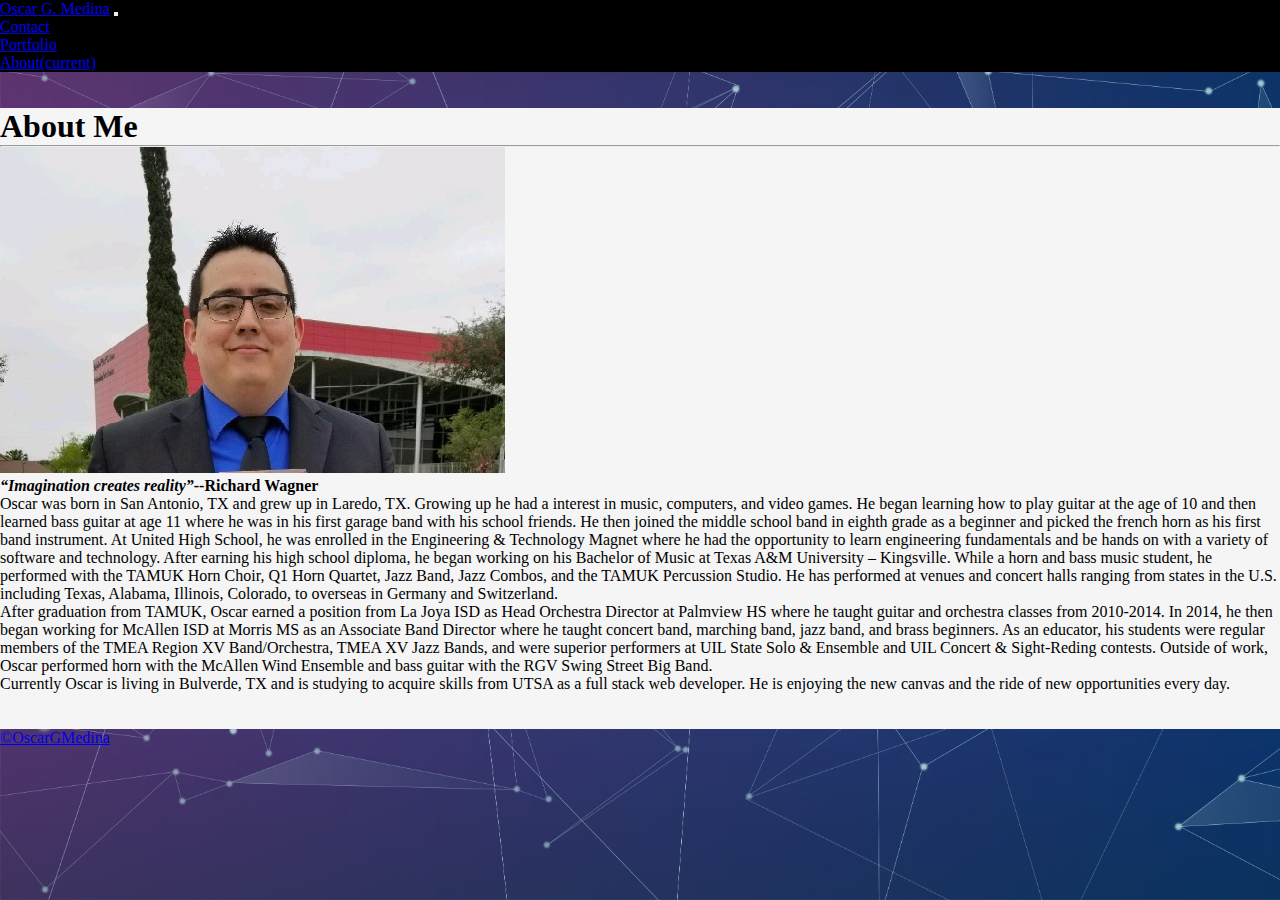
<file: index.html>
<!DOCTYPE html>
<html lang="en">
  <head>
    <meta charset="UTF-8" />
    <meta name="viewport" content="width=device-width, initial-scale=1.0" />
    <title>Oscar's Portfolio</title>
    <link rel="stylesheet" href="https://cdn.jsdelivr.net/npm/bootstrap@4.5.3/dist/css/bootstrap.min.css" integrity="sha384-TX8t27EcRE3e/ihU7zmQxVncDAy5uIKz4rEkgIXeMed4M0jlfIDPvg6uqKI2xXr2" crossorigin="anonymous"/>
    <link rel="stylesheet" href="./Assets/style.css" />
    <!-- bootstrap java code -->
    <script src="https://code.jquery.com/jquery-3.5.1.slim.min.js" integrity="sha384-DfXdz2htPH0lsSSs5nCTpuj/zy4C+OGpamoFVy38MVBnE+IbbVYUew+OrCXaRkfj" crossorigin="anonymous"></script>
    <script src="https://cdn.jsdelivr.net/npm/bootstrap@4.5.3/dist/js/bootstrap.bundle.min.js" integrity="sha384-ho+j7jyWK8fNQe+A12Hb8AhRq26LrZ/JpcUGGOn+Y7RsweNrtN/tE3MoK7ZeZDyx" crossorigin="anonymous"></script>
    <style>
      body {
        background-image: url("./Images/abstract_background.jpg");
        background-repeat: no-repeat;
        background-attachment: fixed;
        background-size: cover;
      }
    </style>
  </head>
  <!-- Start Nav -->
  <nav class="navbar navbar-expand-lg navbar-dark" style="background-color: #000">
    <a class="navbar-brand" href="index.html">Oscar G. Medina</a>
    <button class="navbar-toggler" type="button" data-toggle="collapse" data-target="#navbarNav" aria-controls="navbarNav" aria-expanded="false" aria-label="Toggle navigation">
      <span class="navbar-toggler-icon"></span>
    </button>
    <div class="collapse navbar-collapse" id="navbarNav">
      <ul class="navbar-nav ml-auto">
        <li class="nav-item">
          <a class="nav-link" href="contact.html">Contact</a>
        </li>
        <li class="nav-item">
          <a class="nav-link" href="portfolio.html">Portfolio</a>
        </li>
        <li class="nav-item active">
          <a class="nav-link" href="index.html">About<span class="sr-only">(current)</span></a>
        </li>
      </ul>
    </div>
  </nav>
  <!-- End Nav -->
  <body>
    <br />
    <br />
    <section>
      <!-- about me section-->
      <div class="container containerbackground">
        <div class="row">
          <div class="col-md-12">
            <div class="page-header">
              <h1>About Me</h1>
            </div>
            <hr />
          </div>
        </div>
        <div class="row">
          <div class="col-md-4">
            <img
              src="./Images/profile_cropped.png"
              alt="OscarGMedina"
              class="img-thumbnail"
            />
          </div>
          <div class="col-md-8">
            <p style="font-weight: bold">
              <q style="font-style: italic">Imagination creates reality</q>--Richard Wagner
            </p>
            <p>
              Oscar was born in San Antonio, TX and grew up in Laredo, TX.
              Growing up he had a interest in music, computers, and video games.
              He began learning how to play guitar at the age of 10 and then
              learned bass guitar at age 11 where he was in his first garage
              band with his school friends. He then joined the middle school
              band in eighth grade as a beginner and picked the french horn as
              his first band instrument. At United High School, he was enrolled
              in the Engineering & Technology Magnet where he had the
              opportunity to learn engineering fundamentals and be hands on with
              a variety of software and technology. After earning his high
              school diploma, he began working on his Bachelor of Music at Texas
              A&M University – Kingsville. While a horn and bass music student,
              he performed with the TAMUK Horn Choir, Q1 Horn Quartet, Jazz
              Band, Jazz Combos, and the TAMUK Percussion Studio. He has
              performed at venues and concert halls ranging from states in the
              U.S. including Texas, Alabama, Illinois, Colorado, to overseas in
              Germany and Switzerland.
            </p>
          </div>
        </div>
        <div class="row">
          <div class="col-md-12">
            <p>
              After graduation from TAMUK, Oscar earned a position from La Joya
              ISD as Head Orchestra Director at Palmview HS where he taught
              guitar and orchestra classes from 2010-2014. In 2014, he then
              began working for McAllen ISD at Morris MS as an Associate Band
              Director where he taught concert band, marching band, jazz band,
              and brass beginners. As an educator, his students were regular
              members of the TMEA Region XV Band/Orchestra, TMEA XV Jazz Bands,
              and were superior performers at UIL State Solo & Ensemble and UIL
              Concert & Sight-Reding contests. Outside of work, Oscar performed
              horn with the McAllen Wind Ensemble and bass guitar with the RGV
              Swing Street Big Band.
            </p>
            <p>
              Currently Oscar is living in Bulverde, TX and is studying to
              acquire skills from UTSA as a full stack web developer. He is
              enjoying the new canvas and the ride of new opportunities every
              day.
            </p>
            <br />
            <br />
          </div>
        </div>
      </div>
    </section>
    <!-- sticky footer -->
    <footer>
      <nav class="navbar fixed-bottom justify-content-center navbar-light bg-light">
        <a class="navbar-brand" href="index.html">&#169;OscarGMedina</a>
      </nav>
    </footer>
  </body>
</html>
</file>
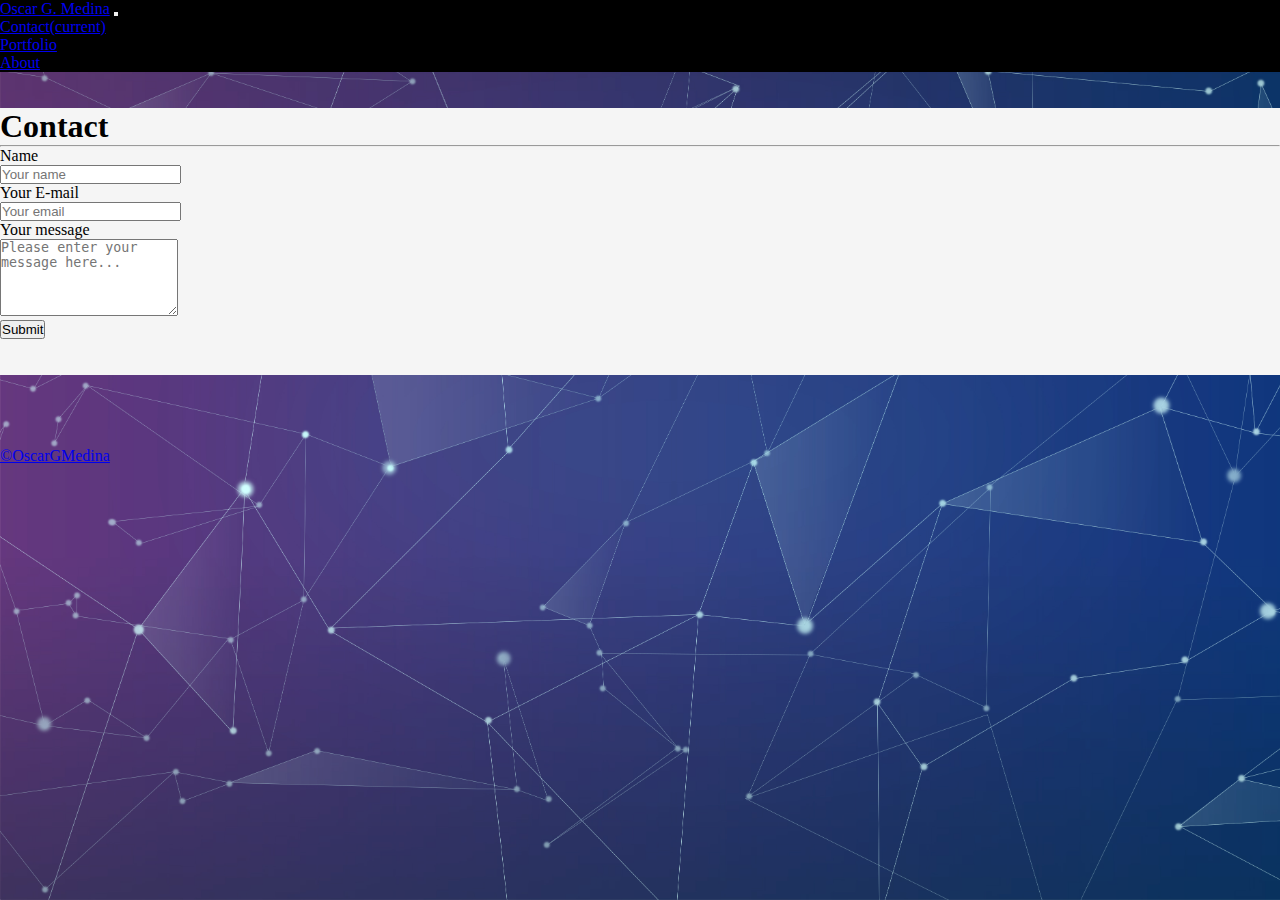
<file: contact.html>
<!DOCTYPE html>
<html lang="en">
<head>
    <meta charset="UTF-8">
    <meta name="viewport" content="width=device-width, initial-scale=1.0">
    <title>Oscar's Portfolio</title>
    <link rel="stylesheet" href="https://cdn.jsdelivr.net/npm/bootstrap@4.5.3/dist/css/bootstrap.min.css" integrity="sha384-TX8t27EcRE3e/ihU7zmQxVncDAy5uIKz4rEkgIXeMed4M0jlfIDPvg6uqKI2xXr2" crossorigin="anonymous">
    <link rel="stylesheet" href="./Assets/style.css">
    <!-- Bootstrap Java Code -->
    <script src="https://code.jquery.com/jquery-3.5.1.slim.min.js" integrity="sha384-DfXdz2htPH0lsSSs5nCTpuj/zy4C+OGpamoFVy38MVBnE+IbbVYUew+OrCXaRkfj" crossorigin="anonymous"></script>
    <script src="https://cdn.jsdelivr.net/npm/bootstrap@4.5.3/dist/js/bootstrap.bundle.min.js" integrity="sha384-ho+j7jyWK8fNQe+A12Hb8AhRq26LrZ/JpcUGGOn+Y7RsweNrtN/tE3MoK7ZeZDyx" crossorigin="anonymous"></script>
<style>
  body {
    background-image: url('./Images/abstract_background.jpg');
    background-repeat: no-repeat;
    background-attachment: fixed;
    background-size: cover;
   }
</style>
</head>
<!-- start nav -->
<nav class="navbar navbar-expand-lg navbar-dark" style="background-color: #000;">
  <a class="navbar-brand" href="#">Oscar G. Medina</a>
  <button class="navbar-toggler" type="button" data-toggle="collapse" data-target="#navbarNav" aria-controls="navbarNav" aria-expanded="false" aria-label="Toggle navigation">
  <span class="navbar-toggler-icon"></span>
      </button>
      <div class="collapse navbar-collapse" id="navbarNav">
        <ul class="navbar-nav ml-auto">
          <li class="nav-item active">
            <a class="nav-link" href="contact.html">Contact<span class="sr-only">(current)</span></a>
          </li>
          <li class="nav-item">
            <a class="nav-link" href="portfolio.html">Portfolio</a>
          </li>
          <li class="nav-item">
            <a class="nav-link" href="index.html">About</a>
          </li>            
        </ul>
      </div>
</nav>
<!-- end nav -->
<body>
<br>
<br>
<section>
<div class="container containerbackground">
  <div class="row">
    <div class="col-md-8">
      <h1>Contact</h1>
        <hr>
    </div> 
    <div class="col-md-4"></div> 
  </div>    
  <div class="row">
    <div class="col-md-8">
<!-- form starts here -->
<form action="https://formspree.io/f/xqkgqwyn" method="POST">
      <div class="form-group">
        <label class="col-md-3">Name</label>
         <div class="col-md-9">
           <input type="text" class="form-control" placeholder="Your name" name="username" >
         </div>
      </div>    
      <div class="form-group">
        <label class="col-md-3">Your E-mail</label>
        <div class="col-md-9">
          <input type="text" class="form-control" placeholder="Your email" name="email">
        </div>
      </div>                    
      <div class="form-group">
        <label class="col-md-3">Your message</label>
          <div class="col-md-9">
            <textarea class="form-control" placeholder="Please enter your message here..." rows="5" name="message"></textarea>
          </div>
      </div>                           
    <div class="col-md-12">
      <button type="submit" class="btn btn-primary btn-lg">Submit</button>
    </div>
   <br>                  
</form>                 
  </div>
  <br>                
</div>
</div>
</section>
<br>
<br>  
<br>
<br>
<!-- sticky footer -->
<footer>
  <nav class="navbar fixed-bottom justify-content-center navbar-light bg-light">
  <a class="navbar-brand" href="index.html">&#169;OscarGMedina</a>
  </nav>
</footer>
</body>
</html>
</file>
<file: Assets/style.css>
*{
    box-sizing: border-box;
    padding: 0;
    margin: 0;
}

.containerbackground{
    background-color: whitesmoke;
}

.portimage{
    margin-top: 24px;
    vertical-align: middle;
    width: 100%;
    padding: 0px;    
}
</file>
